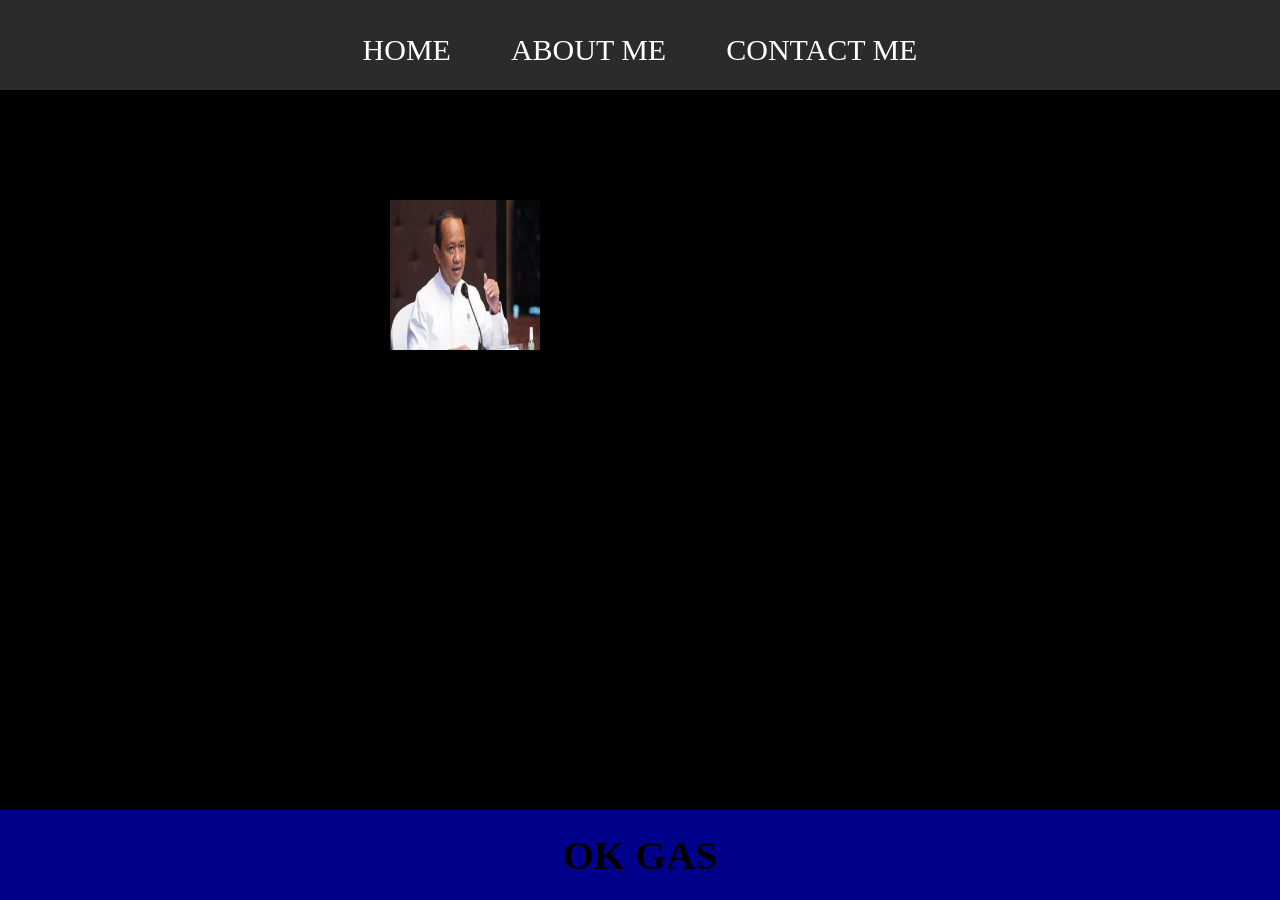
<file: index.html>
<html>

<head>
    <title>Project #1</title>
    <link rel="stylesheet" href="style.css" />
</head>

<body>
    <div class="container">
        <!-- NAVIGATION BAR -->
        <div class="navbar">
            <ul class="ul-navbar">
                <li class="li-navbar">
                    <a href="#" class="a-navbar">HOME</a>
                </li>
                <li class="li-navbar">
                    <a href="about.html" class="a-navbar">ABOUT ME</a>
                </li>
                <li class="li-navbar">
                    <a href="contact.html" class="a-navbar">CONTACT ME</a>
                </li>
            </ul>
        </div>
        <!-- NAVIGATION BAR SELESAI -->

        <!-- ISI 1 -->
        <div class="Isi">
            <a href="https://en.wikipedia.org/wiki/Bahlil_Lahadalia" class="a-isi">
                <img src="Bahlil.png" class="img-Isi" />
            </a>

        </div>
        <!-- ISI 1 END -->

        <!-- FOOTER -->
        <div class="Footer">
            <h1 class="h1-Footer">OK GAS</h1>
        </div>
        <!-- FOOTER END -->
    </div>
</body>

</html>
</file>
<file: style.css>
*,
html {
    margin: 0;
    padding: 0;
}

.container {
    background-color: black;
}

.navbar {
    background-color: rgb(43, 43, 43);
    width: 100%;
    height: 10vh;
}

.ul-navbar {
    display: flex;
    height: 100px;
    justify-content: center;
    align-items: center;
}

.li-navbar {
    list-style-type: none;
    padding: 25px;
    margin: 5px;
    color: white;
    font-size: 30px;
}

.li-navbar:hover  {
    background-color: darkblue;
    transition: .2s ease-in-out;
    transition-delay: .3ms;
    border-radius: 8px;
}

.a-navbar{
    color: white;
    text-decoration: none;
}

.Isi {
    background-color: black;
    display: flex;
    justify-content: center;
    align-items: center;
    height: 80vh;
}

.a-isi {
    width: 500px;
    height: 500px;
}

.img-Isi {
    width: 30%;
    height: 30%;
}

.Footer {
    height: 10vh;
    background-color: darkblue;
    display: flex;
    justify-content: center;
    align-items: center;
}

.h1-Footer {
    font-size: 40px;
}
</file>
